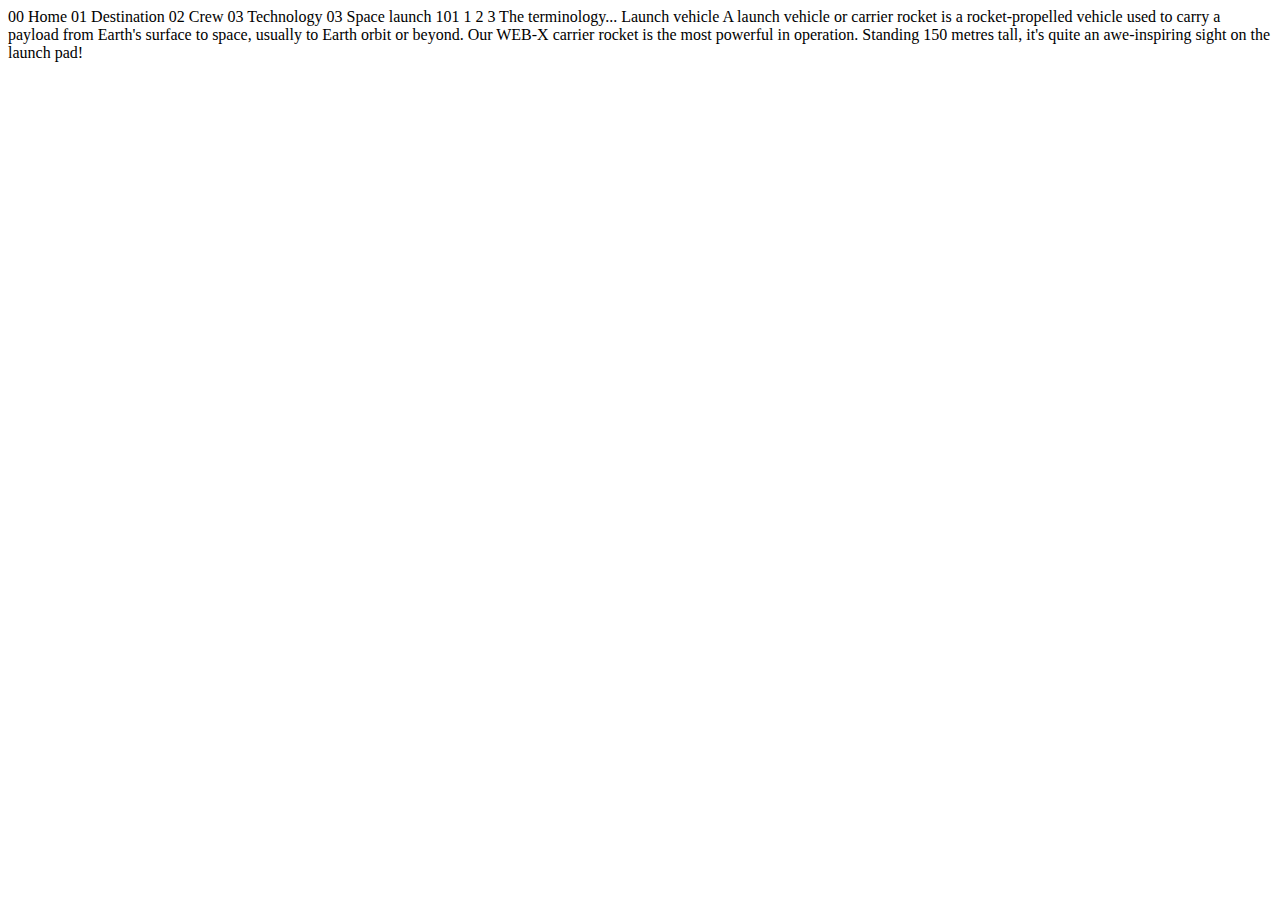
<file: technology-vehicle.html>
<!DOCTYPE html>
<html lang="en">
<head>
  <meta charset="UTF-8">
  <meta name="viewport" content="width=device-width, initial-scale=1.0">

  <link rel="icon" type="image/png" sizes="32x32" href="./assets/favicon-32x32.png">
  
  <title>Frontend Mentor | Space tourism website</title>
</head>
<body>

  00 Home
  01 Destination
  02 Crew
  03 Technology

  03 Space launch 101

  1
  2
  3

  The terminology...
  Launch vehicle

  A launch vehicle or carrier rocket is a rocket-propelled vehicle used to carry a 
  payload from Earth's surface to space, usually to Earth orbit or beyond. Our 
  WEB-X carrier rocket is the most powerful in operation. Standing 150 metres tall, 
  it's quite an awe-inspiring sight on the launch pad!
</body>
</html>
</file>
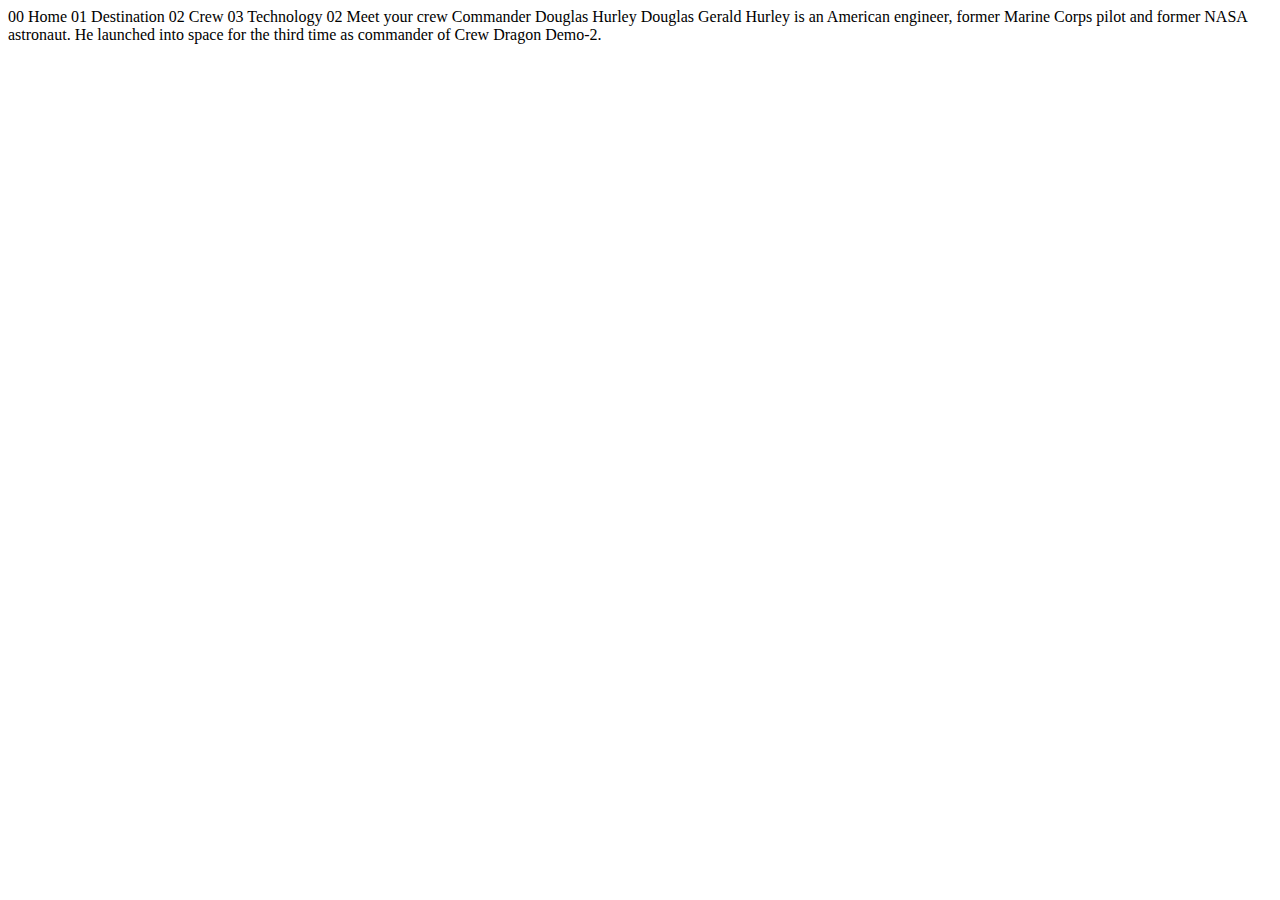
<file: starter-code/crew-commander.html>
<!DOCTYPE html>
<html lang="en">
<head>
  <meta charset="UTF-8">
  <meta name="viewport" content="width=device-width, initial-scale=1.0">

  <link rel="icon" type="image/png" sizes="32x32" href="./assets/favicon-32x32.png">
  
  <title>Frontend Mentor | Space tourism website</title>
</head>
<body>

  00 Home
  01 Destination
  02 Crew
  03 Technology

  02 Meet your crew

  Commander
  Douglas Hurley

  Douglas Gerald Hurley is an American engineer, former Marine Corps pilot 
  and former NASA astronaut. He launched into space for the third time as 
  commander of Crew Dragon Demo-2.
</body>
</html>
</file>
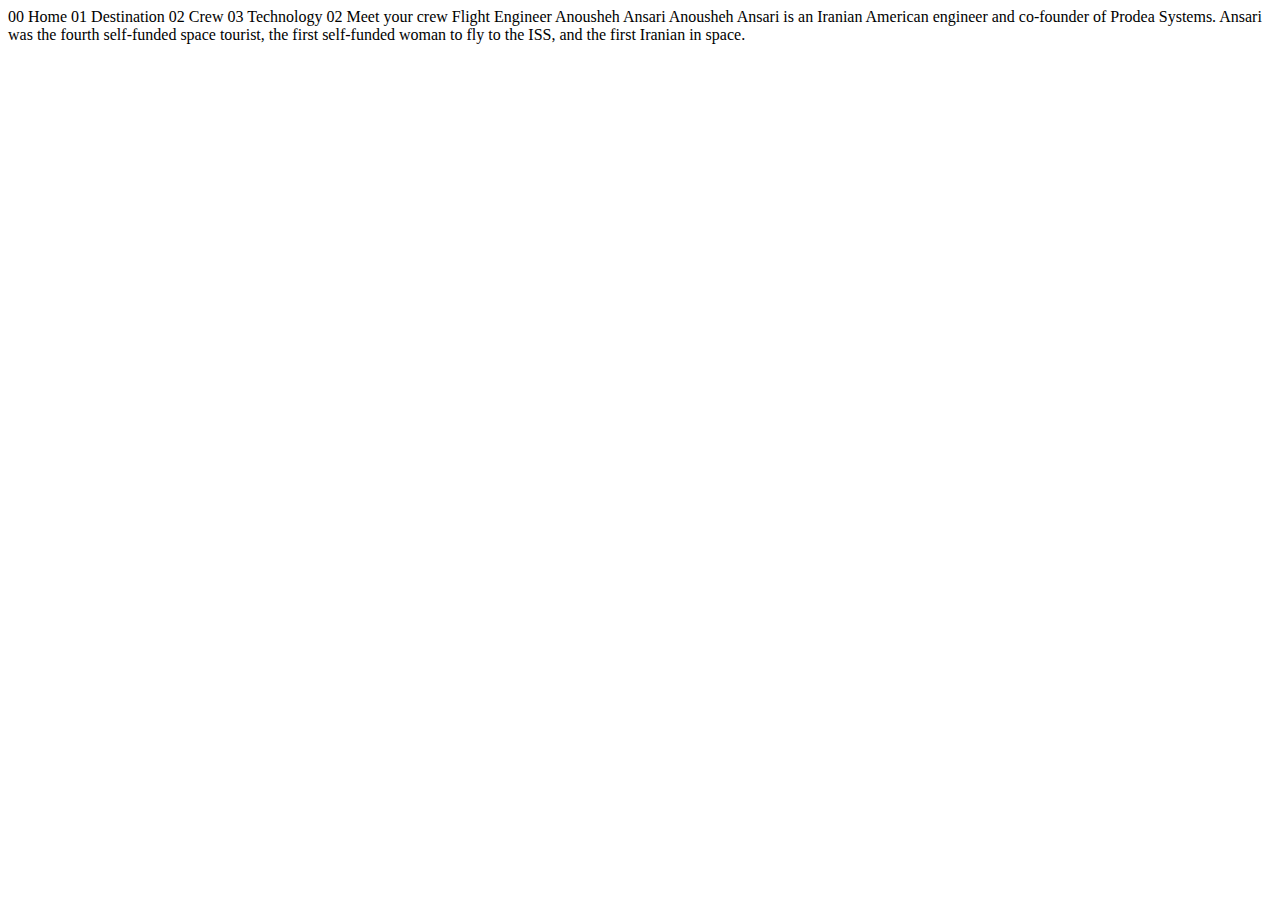
<file: starter-code/crew-engineer.html>
<!DOCTYPE html>
<html lang="en">
<head>
  <meta charset="UTF-8">
  <meta name="viewport" content="width=device-width, initial-scale=1.0">

  <link rel="icon" type="image/png" sizes="32x32" href="./assets/favicon-32x32.png">
  
  <title>Frontend Mentor | Space tourism website</title>
</head>
<body>

  00 Home
  01 Destination
  02 Crew
  03 Technology

  02 Meet your crew

  Flight Engineer
  Anousheh Ansari

  Anousheh Ansari is an Iranian American engineer and co-founder of Prodea Systems. 
  Ansari was the fourth self-funded space tourist, the first self-funded woman to 
  fly to the ISS, and the first Iranian in space. 
</body>
</html>
</file>
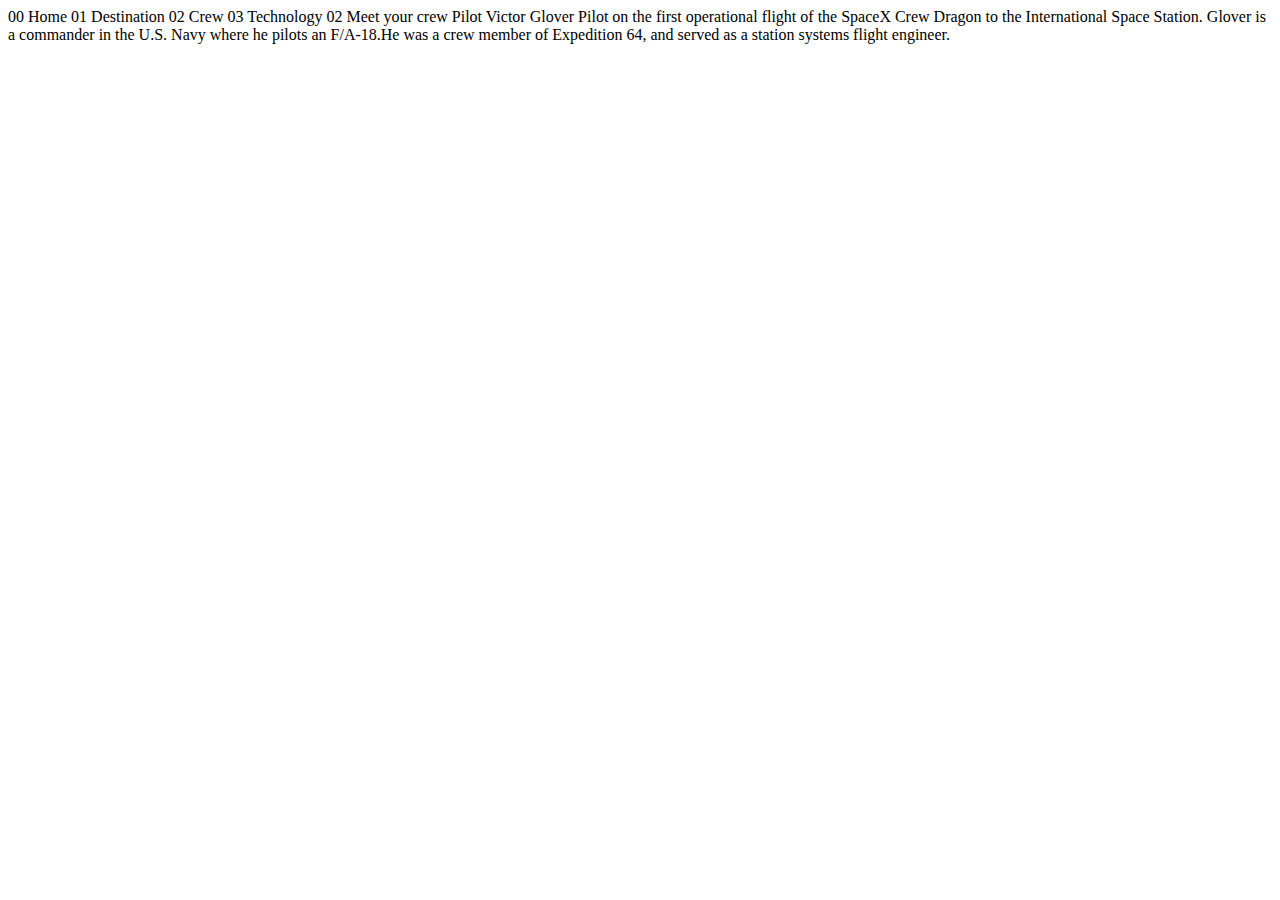
<file: starter-code/crew-pilot.html>
<!DOCTYPE html>
<html lang="en">
<head>
  <meta charset="UTF-8">
  <meta name="viewport" content="width=device-width, initial-scale=1.0">

  <link rel="icon" type="image/png" sizes="32x32" href="./assets/favicon-32x32.png">
  
  <title>Frontend Mentor | Space tourism website</title>
</head>
<body>

  00 Home
  01 Destination
  02 Crew
  03 Technology

  02 Meet your crew

  Pilot
  Victor Glover

  Pilot on the first operational flight of the SpaceX Crew Dragon to the 
  International Space Station. Glover is a commander in the U.S. Navy where 
  he pilots an F/A-18.He was a crew member of Expedition 64, and served as a 
  station systems flight engineer. 
</body>
</html>
</file>
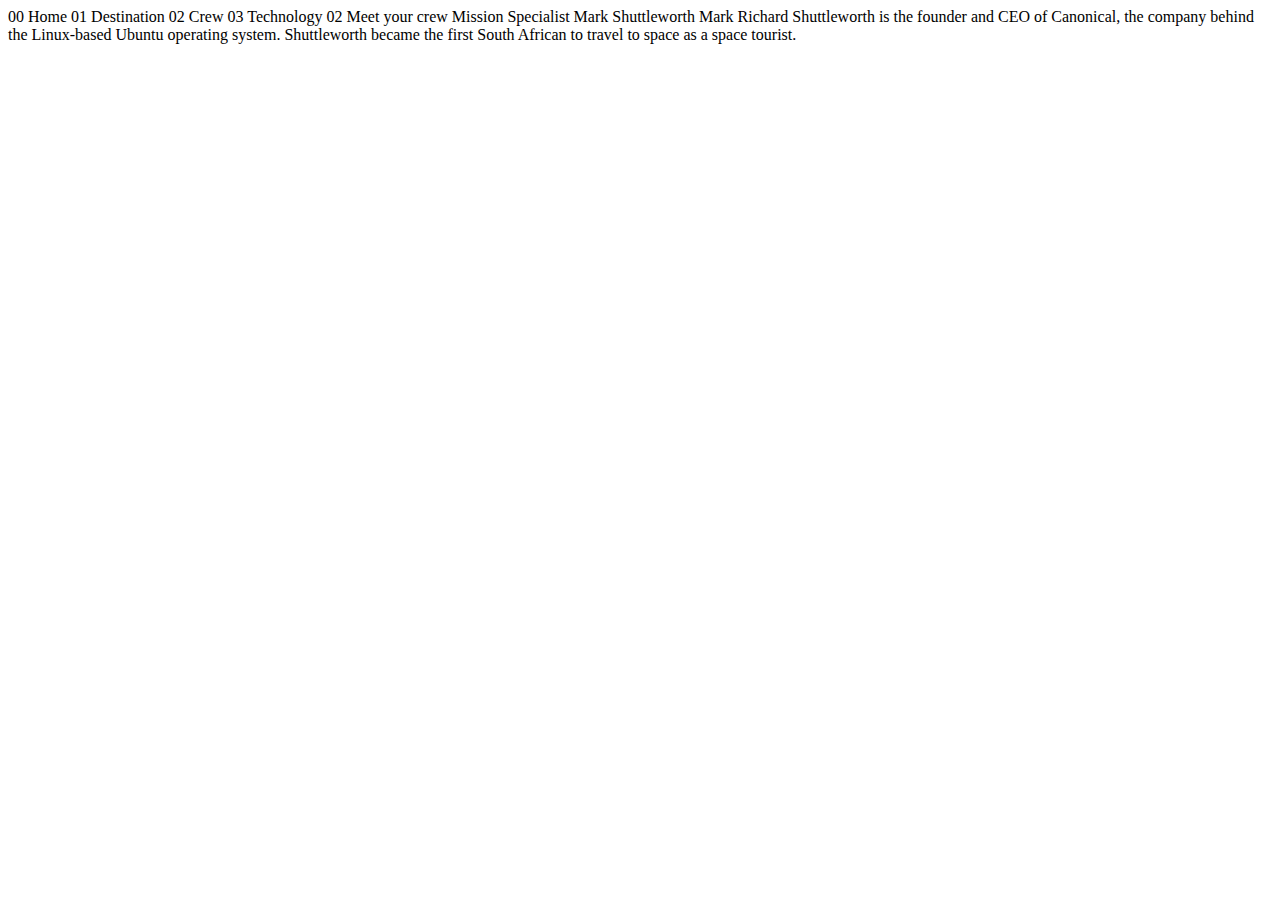
<file: starter-code/crew-specialist.html>
<!DOCTYPE html>
<html lang="en">
<head>
  <meta charset="UTF-8">
  <meta name="viewport" content="width=device-width, initial-scale=1.0">

  <link rel="icon" type="image/png" sizes="32x32" href="./assets/favicon-32x32.png">
  
  <title>Frontend Mentor | Space tourism website</title>
</head>
<body>

  00 Home
  01 Destination
  02 Crew
  03 Technology

  02 Meet your crew

  Mission Specialist
  Mark Shuttleworth

  Mark Richard Shuttleworth is the founder and CEO of Canonical, the company behind 
  the Linux-based Ubuntu operating system. Shuttleworth became the first South 
  African to travel to space as a space tourist.
</body>
</html>
</file>
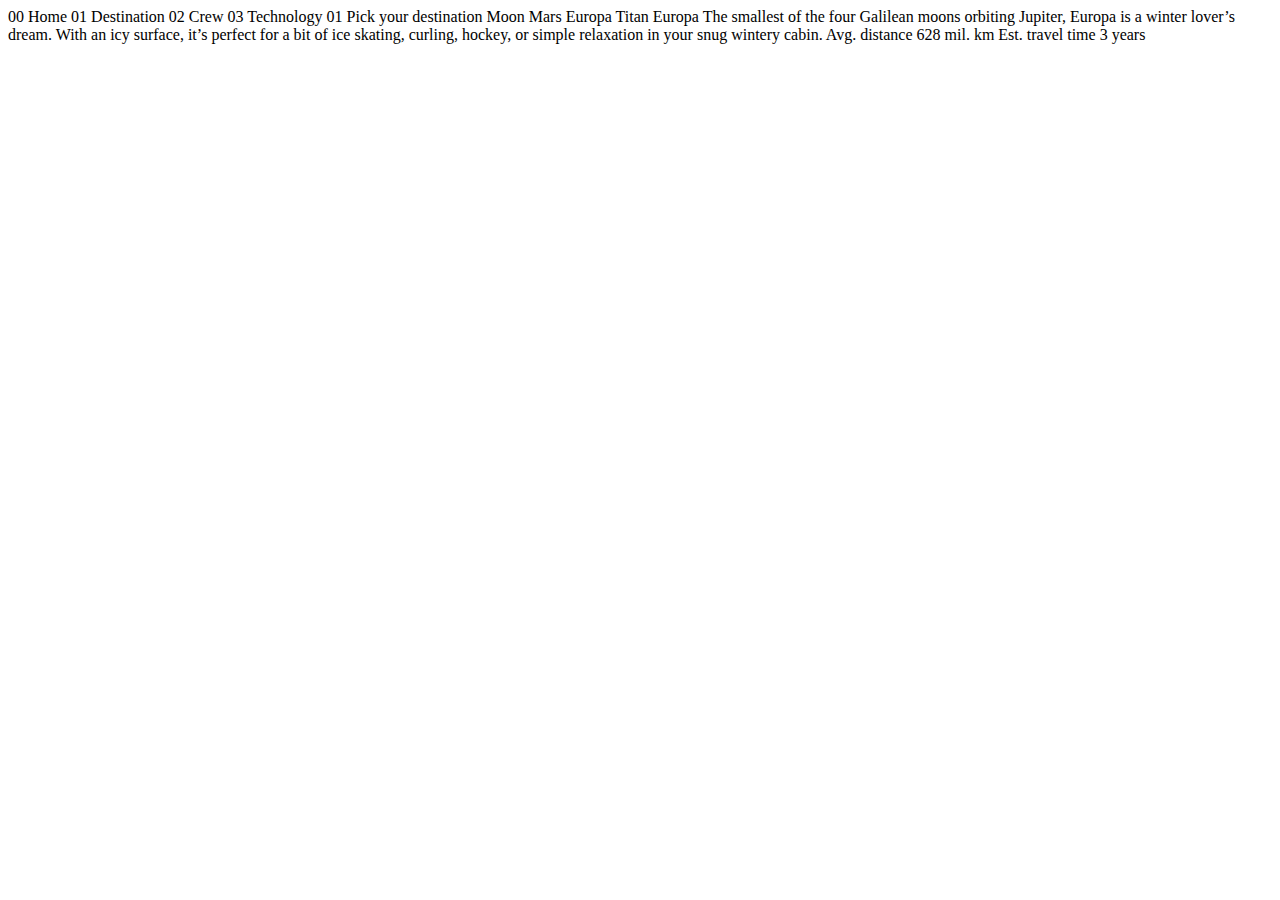
<file: starter-code/destination-europa.html>
<!DOCTYPE html>
<html lang="en">
<head>
  <meta charset="UTF-8">
  <meta name="viewport" content="width=device-width, initial-scale=1.0">

  <link rel="icon" type="image/png" sizes="32x32" href="./assets/favicon-32x32.png">
  
  <title>Frontend Mentor | Space tourism website</title>
</head>
<body>

  00 Home
  01 Destination
  02 Crew
  03 Technology

  01 Pick your destination

  Moon
  Mars
  Europa
  Titan

  Europa

  The smallest of the four Galilean moons orbiting Jupiter, Europa is a 
  winter lover’s dream. With an icy surface, it’s perfect for a bit of 
  ice skating, curling, hockey, or simple relaxation in your snug 
  wintery cabin.

  Avg. distance
  628 mil. km

  Est. travel time
  3 years
</body>
</html>
</file>
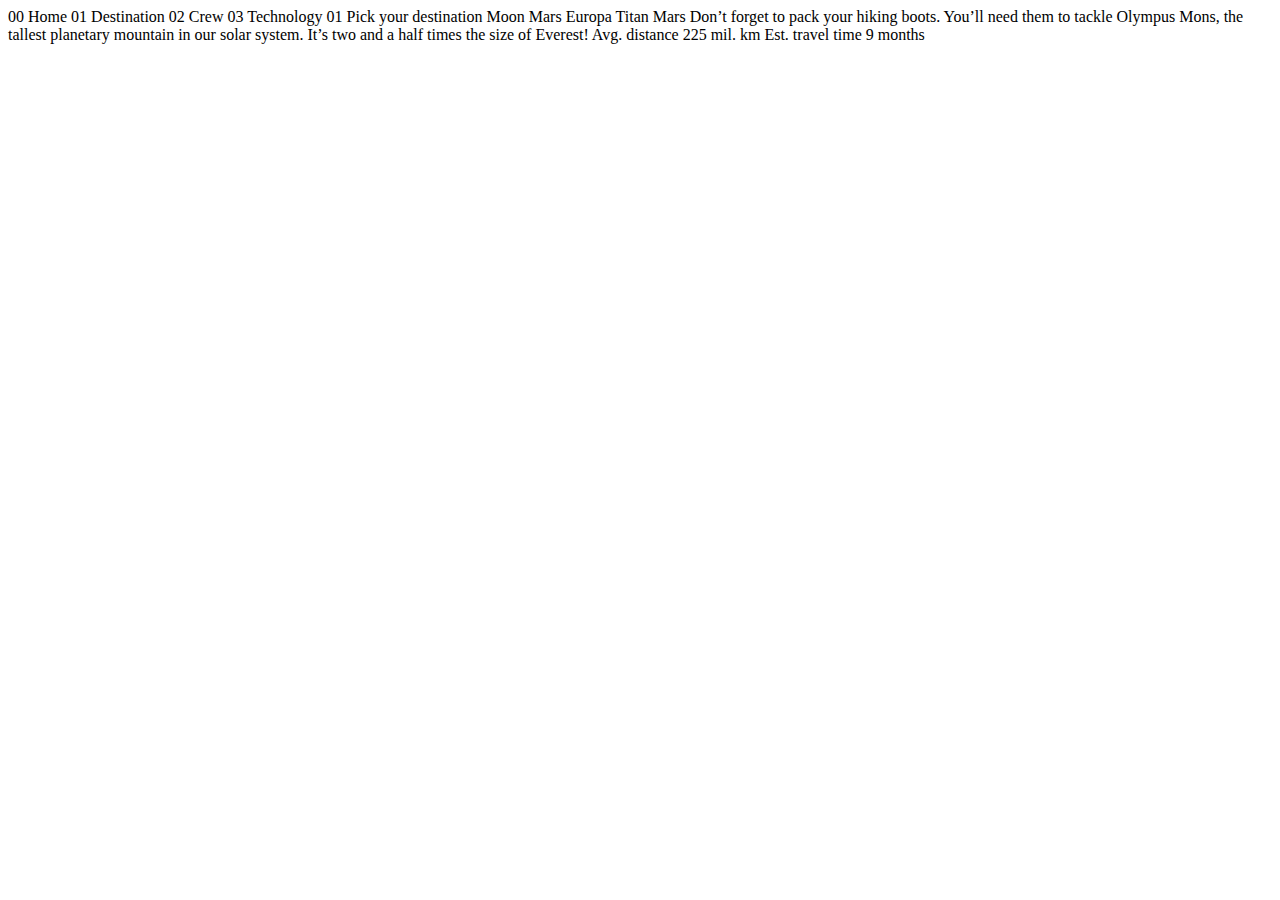
<file: starter-code/destination-mars.html>
<!DOCTYPE html>
<html lang="en">
<head>
  <meta charset="UTF-8">
  <meta name="viewport" content="width=device-width, initial-scale=1.0">

  <link rel="icon" type="image/png" sizes="32x32" href="./assets/favicon-32x32.png">
  
  <title>Frontend Mentor | Space tourism website</title>
</head>
<body>

  00 Home
  01 Destination
  02 Crew
  03 Technology

  01 Pick your destination

  Moon
  Mars
  Europa
  Titan

  Mars

  Don’t forget to pack your hiking boots. You’ll need them to tackle Olympus Mons, 
  the tallest planetary mountain in our solar system. It’s two and a half times 
  the size of Everest!

  Avg. distance
  225 mil. km

  Est. travel time
  9 months
</body>
</html>
</file>
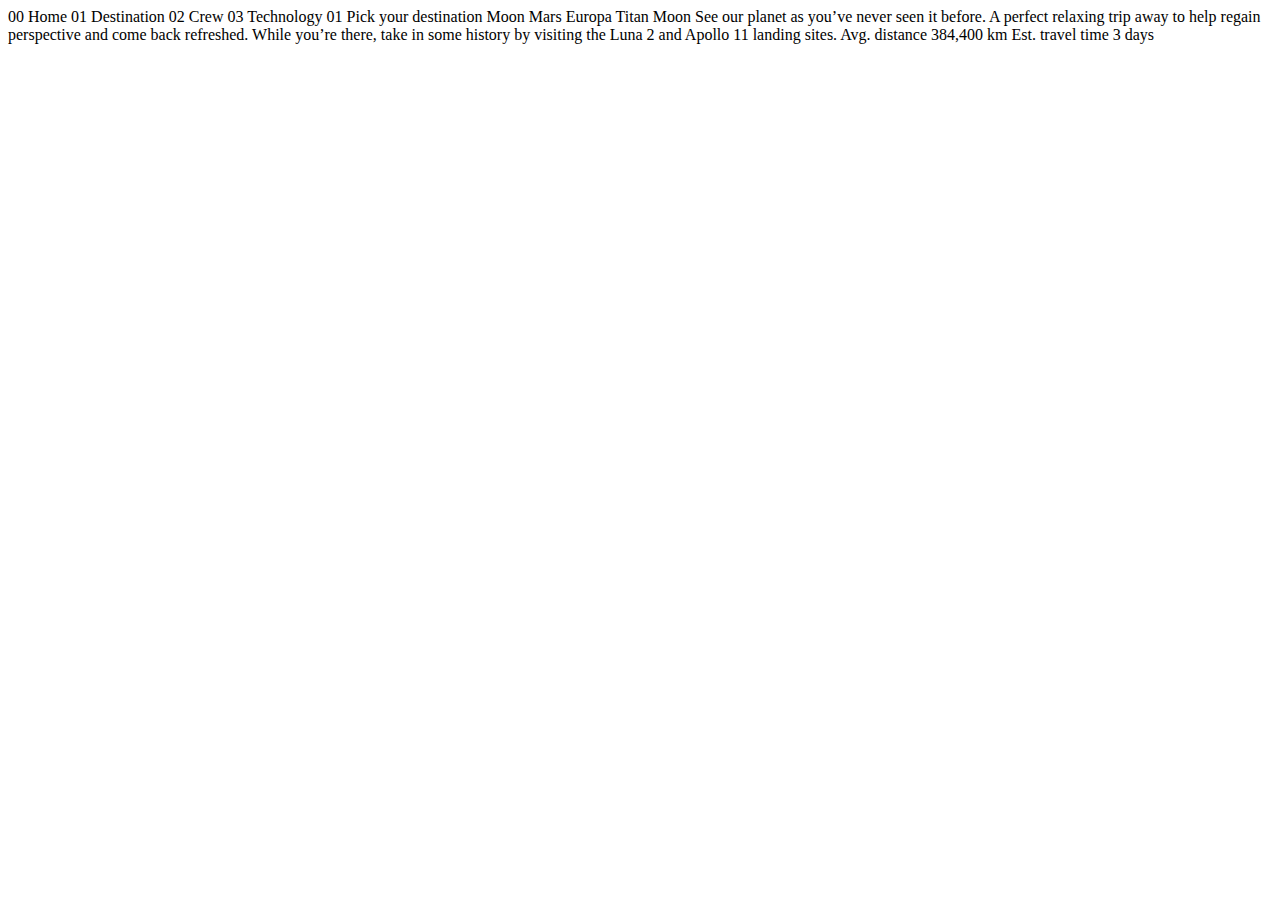
<file: starter-code/destination-moon.html>
<!DOCTYPE html>
<html lang="en">
<head>
  <meta charset="UTF-8">
  <meta name="viewport" content="width=device-width, initial-scale=1.0">

  <link rel="icon" type="image/png" sizes="32x32" href="./assets/favicon-32x32.png">
  
  <title>Frontend Mentor | Space tourism website</title>
</head>
<body>

  00 Home
  01 Destination
  02 Crew
  03 Technology

  01 Pick your destination

  Moon
  Mars
  Europa
  Titan

  Moon

  See our planet as you’ve never seen it before. A perfect relaxing trip away to help 
  regain perspective and come back refreshed. While you’re there, take in some history 
  by visiting the Luna 2 and Apollo 11 landing sites.

  Avg. distance
  384,400 km

  Est. travel time
  3 days
</body>
</html>
</file>
